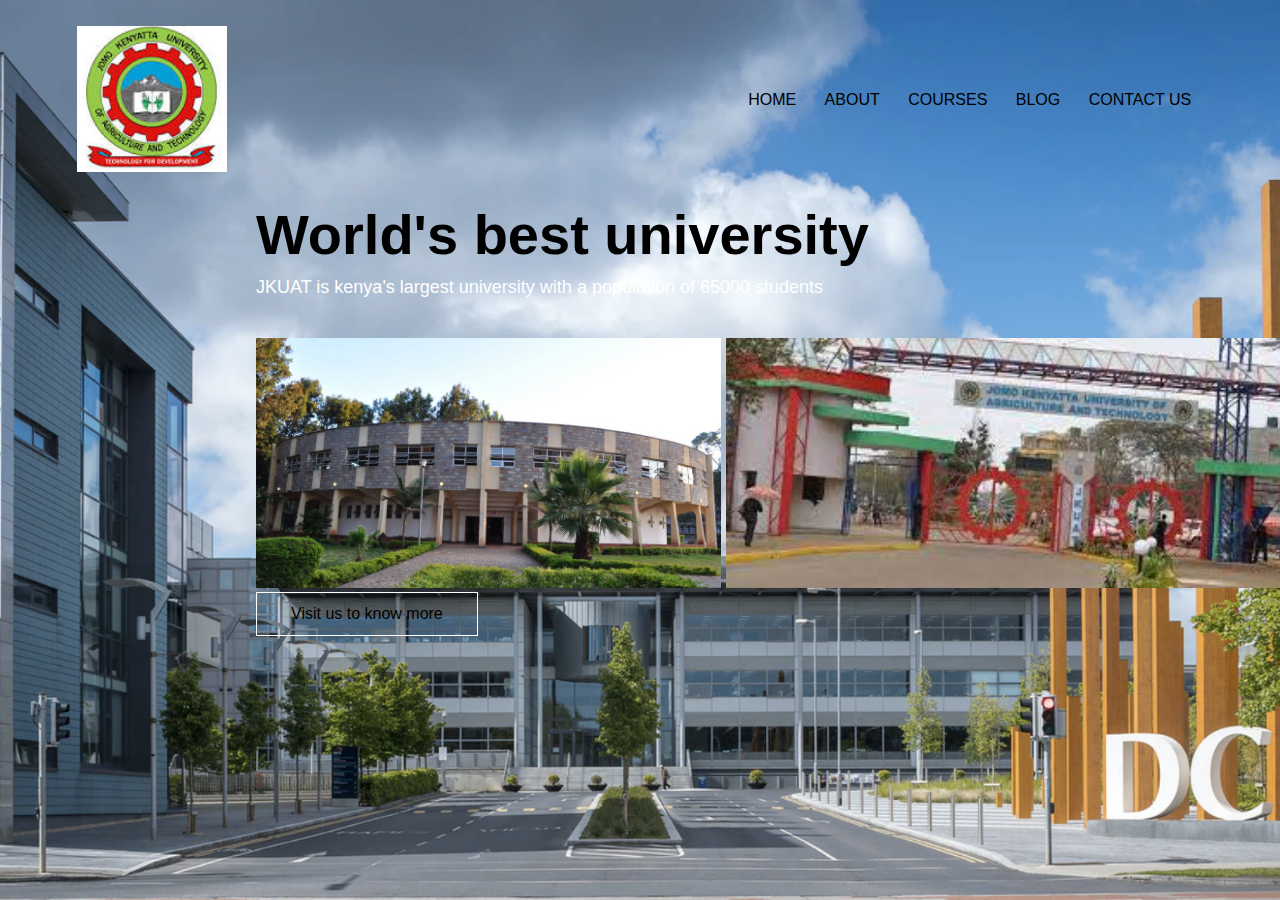
<file: Week-5/website/index.html>
<!DOCTYPE html>
<html>
    <head>
        <meta name="viewpoint">
        <title>My company</title>
        <link rel="stylesheet" href="styles.css">
    </head>
    <body>
        
        
        <section class="header">
        <nav>
            <a href="index.html"><img src="images/images/jkuat logo.jpg"></a>
            <div class="nav-links">
                <ul>
                    <li>HOME</li>
                    <li>ABOUT</li>
                    <li>COURSES</li>
                    <li>BLOG</li>
                    <li>CONTACT US</li>
                </ul>
            </div>
            
            
            
        </nav>
        <div class="text-box">
            <h1>World's best university</h1>
            <p>JKUAT is kenya's largest university with a population of 65000 students</p>
            <img src="images/JKUAT grounds.jpg"with="250"height="250"> 
              <img src="images/jkuat gates.jpg"with="250"height="250">

        
            <a href="home.html"class="hero-btn">Visit us to know more</a>
            
        </div>
    </nav>
        
    
        

    
    </section>
    

    
    
    </body>



</html>
</file>
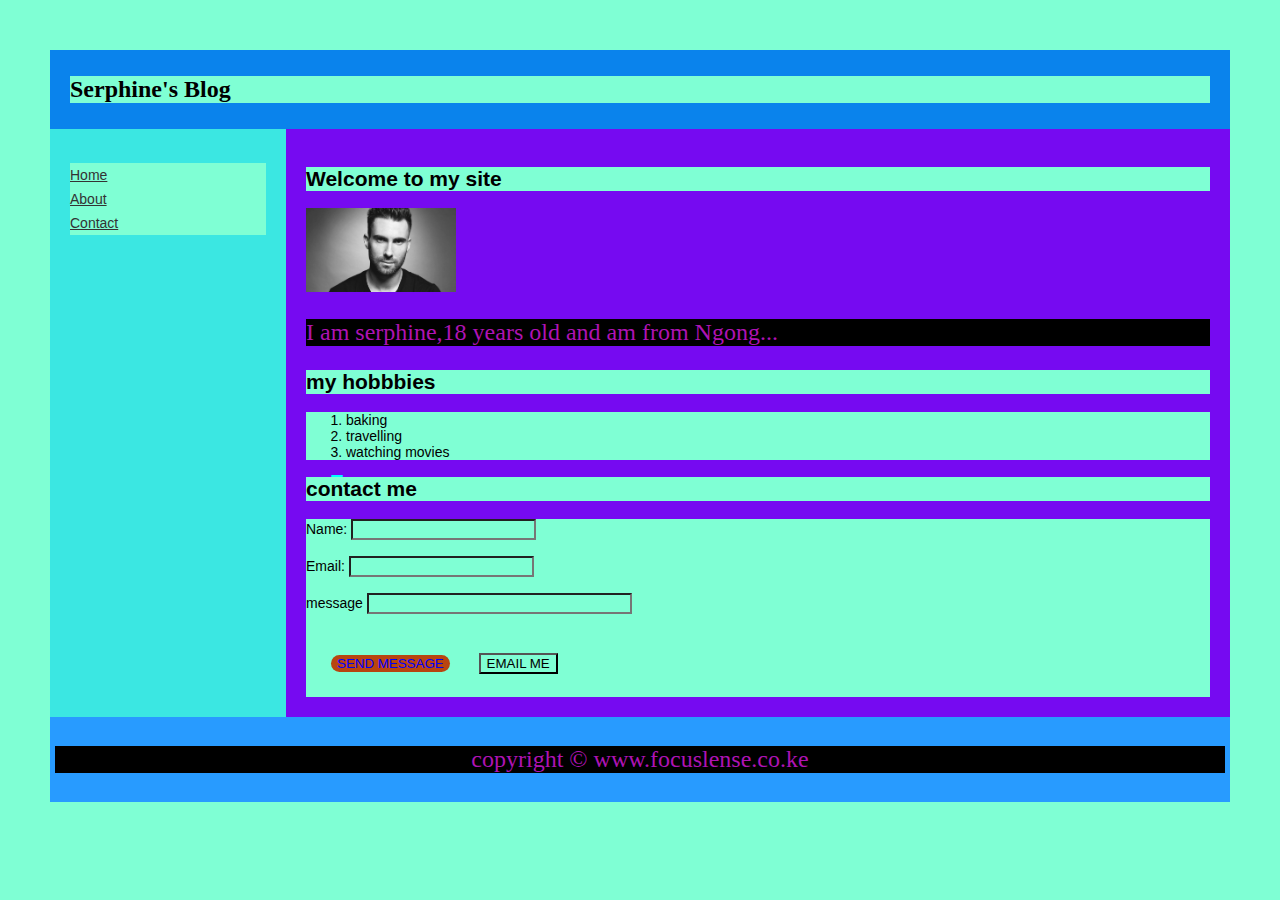
<file: Week-4/web/blog.html>
<!DOCTYPE html>
<html lang="en">
<head>
<meta charset="utf-8">
<link rel="stylesheet" href="style.css">
<title>HTML Table Layout</title>
</head>
<body style="margin: 50px;">
    <table style="width:100%; border-collapse:collapse; font:14px Arial,sans-serif;">
        <tr>
            <td colspan="2" style="padding:10px 20px; background-color:#0a83ec;">
                <h1 style="font-size:24px;">Serphine's Blog</h1>
           </td>
        </tr>
        <tr style="height:170px;">
            <td style="width:20%; padding:20px; background-color:#18dbe9a8; vertical-align: top;">
                <ul style="list-style:none; padding:0px; line-height:24px;">
                    <li><a href="home.html" style="color:#333;">Home</a></li>
                    <li><a href="index.html" style="color:#333;">About</a></li>
                    <li><a href="#" style="color:#333;">Contact</a></li>
                </ul>
            </td>
            <td style="padding:20px; background-color:#760af1; vertical-align:top;">
                <h2>Welcome to my site</h2>
                <img src="assets/maroon 5.jpg"width="150",height="150">
                <p>I am serphine,18 years old and am from Ngong...</p>
                    <h2>my hobbbies</h2>
                    <ol>
                        <li>baking</li>
                        <li>travelling</li>
                        <li>watching movies</li>
                    </ol>
                    <h2>contact me</h2>
                <form>
                    <label for="Name">Name:</label>
                    <input type="text"><id name="fname"size="30"><br><br>
                    <label for="Email">Email:</label>
                    <input type="text"><size="30"maxlength="15></input><br></br>
                    <label for="message">message</label>
                    <input type="text"size="30"maxlength="15"></input><br></br>

                <button style="color:blue;margin: 25px;align-self:center;
                position: absolute;top: 50%;background-color: aqua;border:none;border-radius: 10px;"></button>
                <button id="msg_button">SEND MESSAGE</button>
                <button id="email_button">EMAIL ME</button>



        
                

                </form>
                            
            </td
        </tr>
        <tr>
            <td colspan="2" style="padding:5px; background-color:#289bff; text-align:center;">
                <p>copyright &copy; www.focuslense.co.ke</p>
            </td>
        </tr>
    </table>
</body>
</html>
</file>
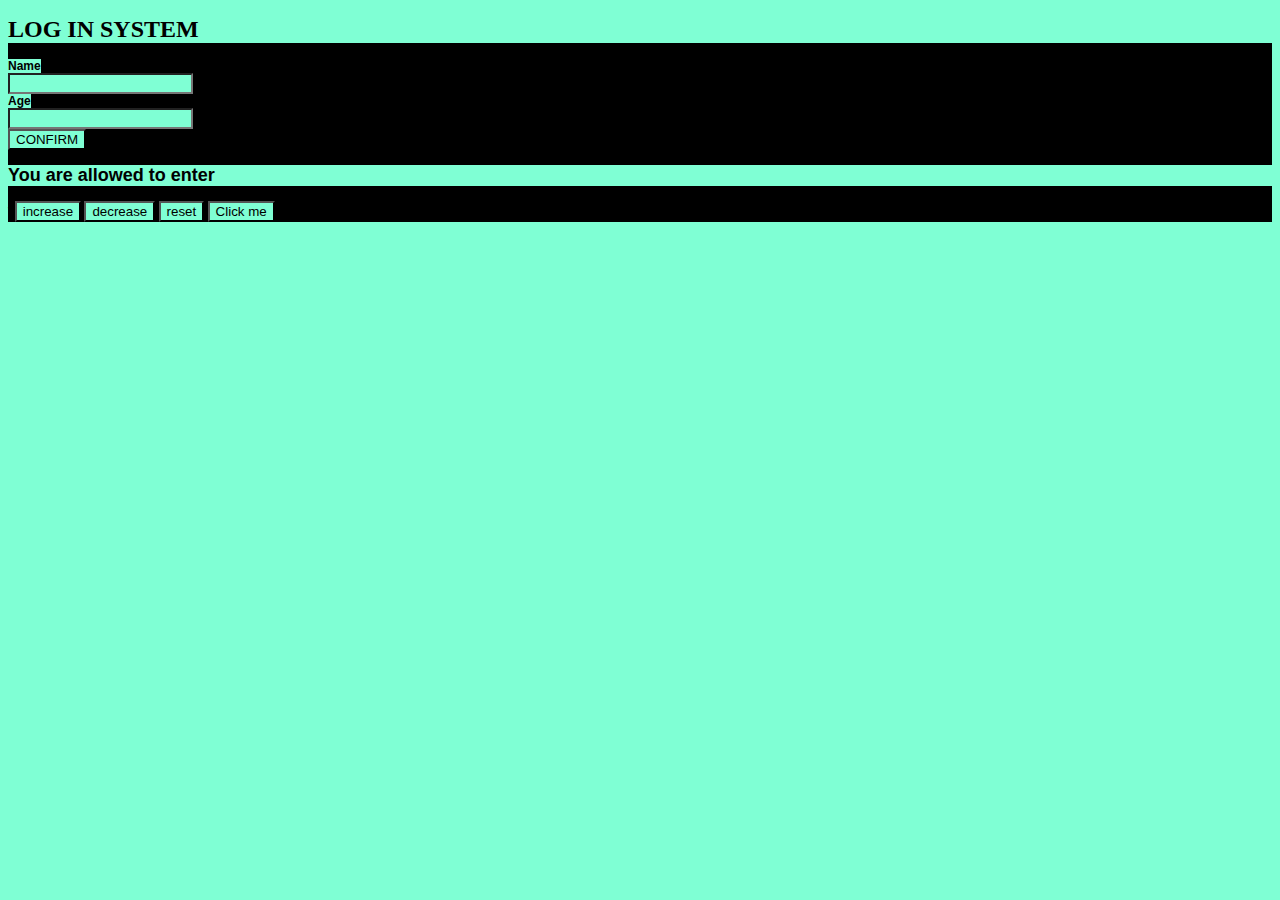
<file: Week-5/javascript/index2.html>
<!DOCTYPE html>
<html>
    <head>
        <link rel="stylesheet"href="style.css">
    </head>
    <body>
        <h1 >LOG IN SYSTEM</h1>
        <label for="">Name</label><br>
        <input type="text"><br>
        <label for="">Age</label><br>
        <input id="age"type="init"><br>
        <button id="confirm_btn">CONFIRM</button>
        <h2 id="get_in">You are allowed to enter</h2>\
        <button id="increase_btn">increase</button>
        <button id="decrease_btn">decrease</button>
        <button id="rest_btn">reset</button>

    <script>
        document.getElementById("increase_btn").onclick = function increase_number(){
             number +=1
             console.log(number)
             document.getElementById("number").value = number
        }
        let age = 0
        msg = ""
        function add_number(num1,num2)
{
    return num1 + num2
}
     console.log("Button clicked !")
    document.getElementById("confirm_btn").onclick=function check()
    age = document.getElementById("age ").innerHTML.valueOf
    if(age<=18){
    msg = "you are not allowed"
    document.getElementById("get_in").innerHTML.msg
}else{
    msg = "welcome to the club"
    document.getElementById("get_in").innerHTML.msg
}
  
    </script>

        <button>Click me</button>

        

    



        
    </body>
</html>
</file>
<file: Week-5/website/styles.css>
*{
margin: 0;
padding: 0;
    font-family: 'Golos Text', sans-serif;
    font-family: 'Oswald', sans-serif;
    font-family: 'Poppins', sans-serif;
    font-family: 'Roboto Condensed', sans-serif;
}

.header{
    min-height: 100vh;
    width: 100%;
    background-image: url(images/images/banner.png),linear-gradient(rgba(4,9,30,0.7),rgba(4,9,30,0.7));
    background-position: center;
    background-size: cover;
    position: relative;

}
nav{
    display: flex;
    padding:2% 6%;
    justify-content: space-between;
    align-items: center;
}
nav img{
    width: 150px;
}
.nav-links{
    flex:1;
    text-align: right;
}

.nav-links ul li{
    list-style: none;
    display:inline-block;
    padding: 8px 12px;
    position: relative;
}

.nav-links ul li a{
    color:white;
    text-decoration: none;
    font-size: 13px; 
}

.nav-links ul li::after{
    content:'';
    width: 0%;
    height: 2px;
    background: rgb(42, 89, 165);
    display: block;
    margin: auto;
    transition: 0.5s;
}
.nav-links ul li:hover::after{
    width: 100%;
    
}
.text-box{

    width: 90%;
    color:black;
    position:relative;
    top: 80%;
    left: 20%;
    transform: translate(-50% -50%);
}
.text-box h1{
    font-size: 56px;

}
.text-box p{
    margin: 10px 0 40px;
    font-size: 18px;
    color:white;
}

.hero-btn{
    display: inline-block;
    text-decoration: none;
    color: black;
    border: 1px solid #fff;
    padding: 12px 34px;
    background: transparent;
    position: relative;
    cursor: pointer;
}

.hero-btn:hover{
    border: 3px solid rgb(10, 15, 15);
    background: crimson;
    transition: 10s;
}
</file>
<file: Week-4/web/style.css>
*{
    background-color:aquamarine ;
}

h1{
    font-size: 24px;
    color: black;
    align-content: center;
    font-family: Georgia, 'Times New Roman', Times, serif;
    max-height: 30px;
}

#msg_button{
    color:blue;
    margin:25px;
    align-self: center;
    background-color:rgb(184, 69, 16);
    border:none;
    border-radius: 10px;


}
p{background-color: black;
   color:rgb(175, 19, 180);
   font-size: x-large;
   align-self: auto;
   font-family: 'Times New Roman', Times, serif;

}
body{
    font-family:Arial,serif;
    font-weight: bold;
    font-size: 12px;
    background-color:black ;
}
</file>
<file: Week-5/javascript/style.css>
*{
    background-color:aquamarine ;
}

h1{
    font-size: 24px;
    color: black;
    align-content: center;
    font-family: Georgia, 'Times New Roman', Times, serif;
    max-height: 30px;
}

#msg_button{
    color:blue;
    margin:25px;
    align-self: center;
    background-color:rgb(184, 69, 16);
    border:none;
    border-radius: 10px;


}
p{background-color: black;
   color:rgb(175, 19, 180);
   font-size: x-large;
   align-self: auto;
   font-family: 'Times New Roman', Times, serif;

}
body{
    font-family:Arial,serif;
    font-weight: bold;
    font-size: 12px;
    background-color:black ;
}
</file>
